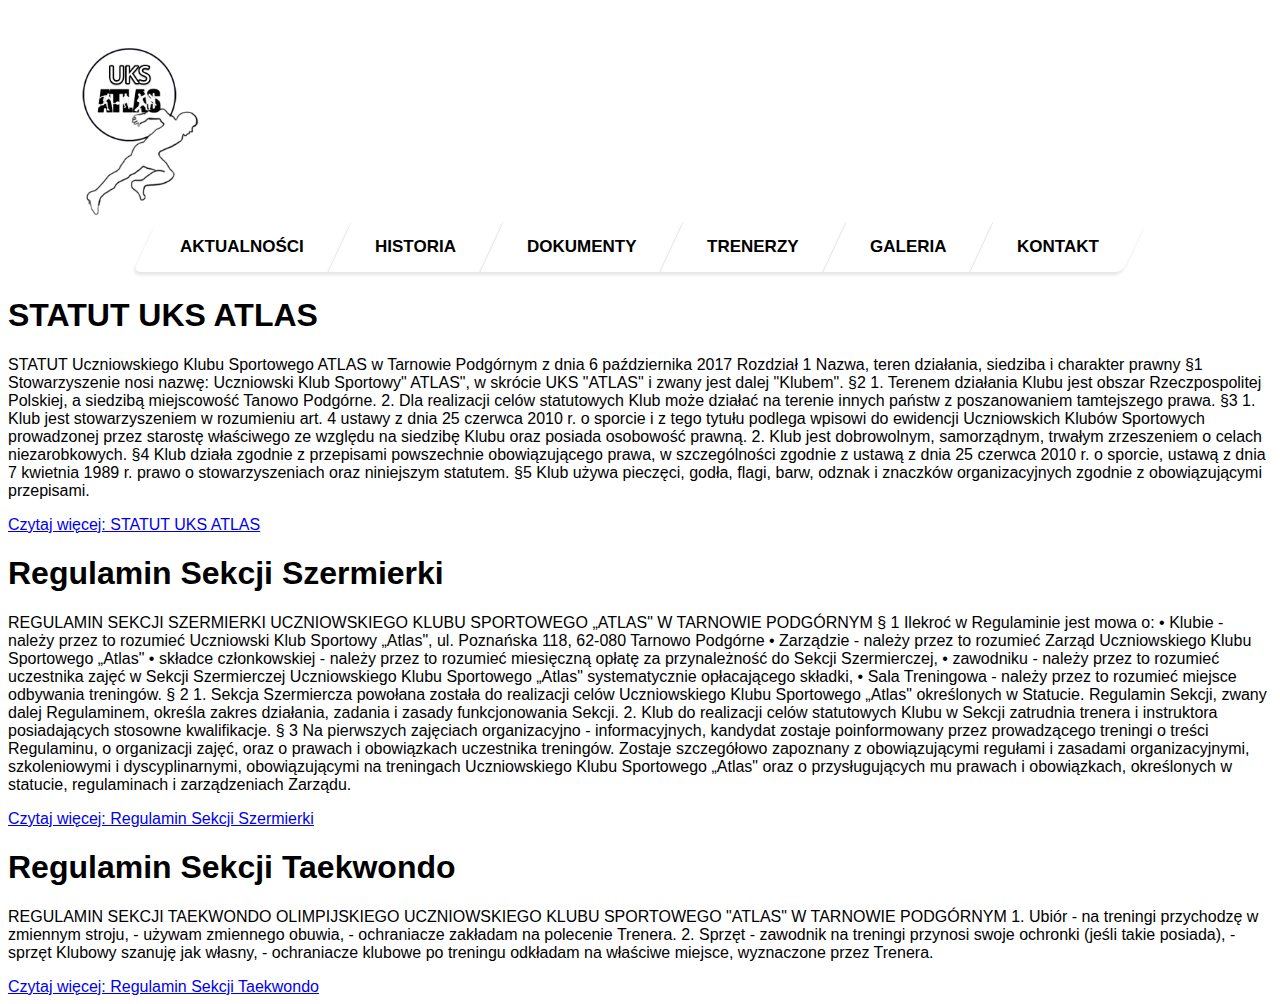
<file: Strona WWW/dokumenty.html>
<!DOCTYPE html>
<html>
<head>
    <meta charset="UTF-8">
    <title>UKS ATLAS</title>
    <link rel="stylesheet" href="style.css">
    <link rel="preconnect" href="https://fonts.googleapis.com">
</head>   
<body>
    <header>
        <div class="uks3">
            <a href="index.html">
                <img class="logouks3" src="images/logo.png" alt="Logo Uks">
            </a>
        </div>
        <div class="menu3">
         <nav>
             <ul>
                <li><a href="index.html">AKTUALNOŚCI</a></li>
                <li><a href="histroia.html">HISTORIA</a></li>
                <li><a href="#">DOKUMENTY</a></li>
                <li><a href="trenerzy.html">TRENERZY</a></li>
                <li><a href="galeria.html">GALERIA</a></li>
                <li><a href="kontakt.html">KONTAKT</a></li>  
             </ul>
         </nav>   
        </div>
        <div class="statut">
            <h1>STATUT UKS ATLAS</h1>
            <p>STATUT

                Uczniowskiego Klubu Sportowego ATLAS
                w Tarnowie Podgórnym
                z dnia 6 października 2017
                
                Rozdział 1
                Nazwa, teren działania, siedziba i charakter prawny
                
                §1
                
                Stowarzyszenie nosi nazwę: Uczniowski Klub Sportowy" ATLAS", w skrócie UKS "ATLAS" i zwany jest dalej "Klubem".
                
                §2
                
                1. Terenem działania Klubu jest obszar Rzeczpospolitej Polskiej, a siedzibą miejscowość Tanowo Podgórne.
                2. Dla realizacji celów statutowych Klub może działać na terenie innych państw z poszanowaniem tamtejszego prawa.
                
                §3
                
                1. Klub jest stowarzyszeniem w rozumieniu art. 4 ustawy z dnia 25 czerwca 2010 r. o sporcie i z tego tytułu podlega wpisowi do ewidencji Uczniowskich Klubów Sportowych prowadzonej przez starostę właściwego ze względu na siedzibę Klubu oraz posiada osobowość prawną.
                2. Klub jest dobrowolnym, samorządnym, trwałym zrzeszeniem o celach niezarobkowych.
                
                §4
                
                Klub działa zgodnie z przepisami powszechnie obowiązującego prawa, w szczególności zgodnie z ustawą z dnia 25 czerwca 2010 r. o sporcie, ustawą z dnia 7 kwietnia 1989 r. prawo o stowarzyszeniach oraz niniejszym statutem.
                
                §5
                
                Klub używa pieczęci, godła, flagi, barw, odznak i znaczków organizacyjnych zgodnie z obowiązującymi przepisami.</p>

                <a href="dokumenty/STATUT.pdf">Czytaj więcej: STATUT UKS ATLAS</a>
        </div>
        <div class="szermierka">
            <h1>Regulamin Sekcji Szermierki</h1>
            <p>REGULAMIN SEKCJI SZERMIERKI
                UCZNIOWSKIEGO KLUBU SPORTOWEGO „ATLAS"
                W TARNOWIE PODGÓRNYM
                
                § 1
                
                Ilekroć w Regulaminie jest mowa o:
                • Klubie - należy przez to rozumieć Uczniowski Klub Sportowy „Atlas", ul. Poznańska 118, 62-080 Tarnowo Podgórne
                • Zarządzie - należy przez to rozumieć Zarząd Uczniowskiego Klubu Sportowego „Atlas"
                • składce członkowskiej - należy przez to rozumieć miesięczną opłatę za przynależność do Sekcji Szermierczej,
                • zawodniku - należy przez to rozumieć uczestnika zajęć w Sekcji Szermierczej Uczniowskiego Klubu Sportowego „Atlas" systematycznie opłacającego składki,
                • Sala Treningowa - należy przez to rozumieć miejsce odbywania treningów.
                
                § 2
                
                1. Sekcja Szermiercza powołana została do realizacji celów Uczniowskiego Klubu Sportowego „Atlas" określonych w Statucie. Regulamin Sekcji, zwany dalej Regulaminem, określa zakres działania, zadania i zasady funkcjonowania Sekcji.
                2. Klub do realizacji celów statutowych Klubu w Sekcji zatrudnia trenera i instruktora posiadających stosowne kwalifikacje.
                
                § 3
                
                Na pierwszych zajęciach organizacyjno - informacyjnych, kandydat zostaje poinformowany przez prowadzącego treningi o treści Regulaminu, o organizacji zajęć, oraz o prawach i obowiązkach uczestnika treningów.
                Zostaje szczegółowo zapoznany z obowiązującymi regułami i zasadami organizacyjnymi, szkoleniowymi i dyscyplinarnymi, obowiązującymi na treningach
                Uczniowskiego Klubu Sportowego „Atlas" oraz o przysługujących mu prawach i obowiązkach, określonych w statucie, regulaminach i zarządzeniach Zarządu.</p>
                <a href="dokumenty/REGULAMIN SEKCJI SZERMIERKI.pdf">Czytaj więcej: Regulamin Sekcji Szermierki</a>
        </div>
        <div class="taekwondo">
            <h1>Regulamin Sekcji Taekwondo</h1>
            <p>REGULAMIN SEKCJI TAEKWONDO OLIMPIJSKIEGO
                UCZNIOWSKIEGO KLUBU SPORTOWEGO "ATLAS"
                W TARNOWIE PODGÓRNYM
                
                1. Ubiór
                
                - na treningi przychodzę w zmiennym stroju,
                - używam zmiennego obuwia,
                - ochraniacze zakładam na polecenie Trenera.
                
                2. Sprzęt
                
                - zawodnik na treningi przynosi swoje ochronki (jeśli takie posiada),
                - sprzęt Klubowy szanuję jak własny,
                - ochraniacze klubowe po treningu odkładam na właściwe miejsce, wyznaczone przez Trenera.</p>

                <a href="dokumenty/REGULAMIN SEKCJI TAEKWONDO OLIMPIJSKIEGO.pdf">Czytaj więcej: Regulamin Sekcji Taekwondo</a>
        </div>
    </header>
</body>
</html>
</file>
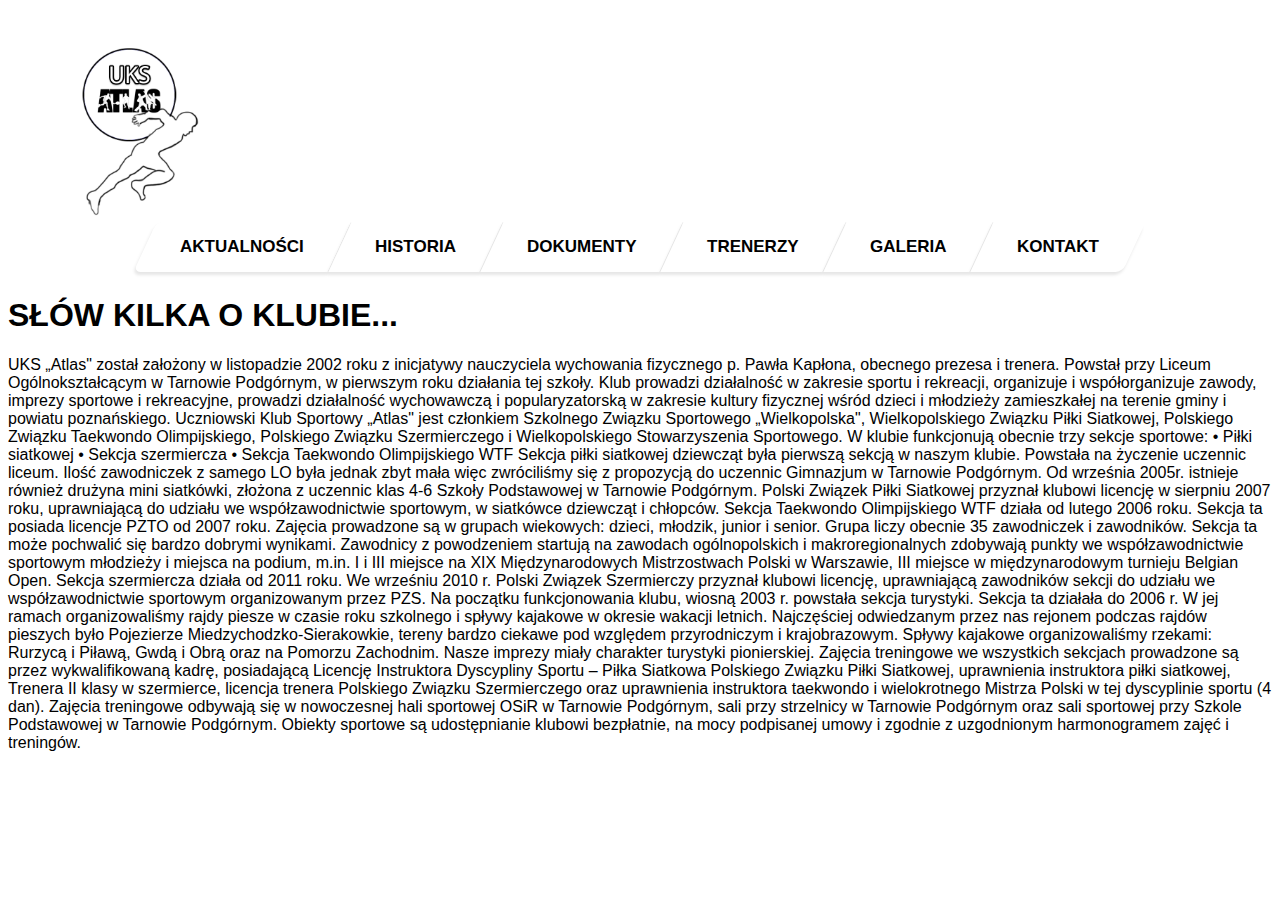
<file: Strona WWW/histroia.html>
<!DOCTYPE html>
<html>
<head>
    <meta charset="UTF-8">
    <title>UKS ATLAS</title>
    <link rel="stylesheet" href="style.css">
    <link rel="preconnect" href="https://fonts.googleapis.com">
</head>   
<body>
    <header>
        <div class="uks1">
            <a href="index.html">
                <img class="logouks1" src="images/logo.png" alt="Logo Uks">
            </a>
        </div>
        <div class="menu1">
         <nav>
             <ul>
                <li><a href="index.html">AKTUALNOŚCI</a></li>
                <li><a href="#">HISTORIA</a></li>
                <li><a href="dokumenty.html">DOKUMENTY</a></li>
                <li><a href="trenerzy.html">TRENERZY</a></li>
                <li><a href="galeria.html">GALERIA</a></li>
                <li><a href="kontakt.html">KONTAKT</a></li>  
             </ul>
         </nav>   
        </div>
        <div class="his">
            <h1>SŁÓW KILKA O KLUBIE...</h1>
            <p>UKS „Atlas" został założony w listopadzie 2002 roku z inicjatywy nauczyciela wychowania fizycznego p. Pawła Kapłona, obecnego prezesa i trenera. Powstał przy Liceum Ogólnokształcącym w Tarnowie Podgórnym, w pierwszym roku działania tej szkoły.
                Klub prowadzi działalność w zakresie sportu i rekreacji, organizuje i współorganizuje zawody, imprezy sportowe i rekreacyjne, prowadzi działalność wychowawczą i popularyzatorską w zakresie kultury fizycznej wśród dzieci i młodzieży zamieszkałej na terenie gminy i powiatu poznańskiego.
                Uczniowski Klub Sportowy „Atlas" jest członkiem Szkolnego Związku Sportowego „Wielkopolska", Wielkopolskiego Związku Piłki Siatkowej, Polskiego Związku Taekwondo Olimpijskiego, Polskiego Związku Szermierczego i Wielkopolskiego Stowarzyszenia Sportowego.
                W klubie funkcjonują obecnie trzy sekcje sportowe:
                • Piłki siatkowej
                • Sekcja szermiercza
                • Sekcja Taekwondo Olimpijskiego WTF
                
                Sekcja piłki siatkowej dziewcząt była pierwszą sekcją w naszym klubie. Powstała na życzenie uczennic liceum. Ilość zawodniczek z samego LO była jednak zbyt mała więc zwróciliśmy się z propozycją do uczennic Gimnazjum w Tarnowie Podgórnym.
                Od września 2005r. istnieje również drużyna mini siatkówki, złożona z uczennic klas 4-6 Szkoły Podstawowej w Tarnowie Podgórnym. Polski Związek Piłki Siatkowej przyznał klubowi licencję w sierpniu 2007 roku, uprawniającą do udziału we współzawodnictwie sportowym, w siatkówce dziewcząt i chłopców.
                
                Sekcja Taekwondo Olimpijskiego WTF działa od lutego 2006 roku. Sekcja ta posiada licencje PZTO od 2007 roku.
                Zajęcia prowadzone są w grupach wiekowych: dzieci, młodzik, junior i senior.
                Grupa liczy obecnie 35 zawodniczek i zawodników. Sekcja ta może pochwalić się bardzo dobrymi wynikami. Zawodnicy z powodzeniem startują na zawodach ogólnopolskich i makroregionalnych zdobywają punkty we współzawodnictwie sportowym młodzieży i miejsca na podium, m.in. I i III miejsce na XIX Międzynarodowych Mistrzostwach Polski w Warszawie, III miejsce w międzynarodowym turnieju Belgian Open.
                
                Sekcja szermiercza działa od  2011 roku. We wrześniu 2010 r. Polski Związek Szermierczy przyznał klubowi licencję, uprawniającą zawodników sekcji do udziału we współzawodnictwie sportowym organizowanym przez PZS.
                
                
                Na początku funkcjonowania klubu, wiosną 2003 r. powstała sekcja turystyki. Sekcja ta działała do 2006 r. W jej ramach organizowaliśmy rajdy piesze w czasie roku szkolnego i spływy kajakowe w okresie wakacji letnich. Najczęściej odwiedzanym przez nas rejonem podczas rajdów pieszych było Pojezierze Miedzychodzko-Sierakowkie, tereny bardzo ciekawe pod względem przyrodniczym i krajobrazowym. Spływy kajakowe organizowaliśmy rzekami: Rurzycą i Piławą, Gwdą i Obrą oraz na Pomorzu Zachodnim. Nasze imprezy miały charakter turystyki pionierskiej.
                
                Zajęcia treningowe we wszystkich sekcjach prowadzone są przez wykwalifikowaną kadrę, posiadającą Licencję Instruktora Dyscypliny Sportu – Piłka Siatkowa Polskiego Związku Piłki Siatkowej, uprawnienia instruktora piłki siatkowej, Trenera II klasy w szermierce, licencja trenera Polskiego Związku Szermierczego oraz uprawnienia instruktora taekwondo i wielokrotnego Mistrza Polski w tej dyscyplinie sportu (4 dan).
                Zajęcia treningowe odbywają się w nowoczesnej hali sportowej OSiR w Tarnowie Podgórnym, sali przy strzelnicy w Tarnowie Podgórnym oraz sali sportowej przy Szkole Podstawowej w Tarnowie Podgórnym.
                Obiekty sportowe są udostępnianie klubowi bezpłatnie, na mocy podpisanej umowy i zgodnie z uzgodnionym harmonogramem zajęć i treningów.</p>
        </div>
    </header>
</body>
</html>
</file>
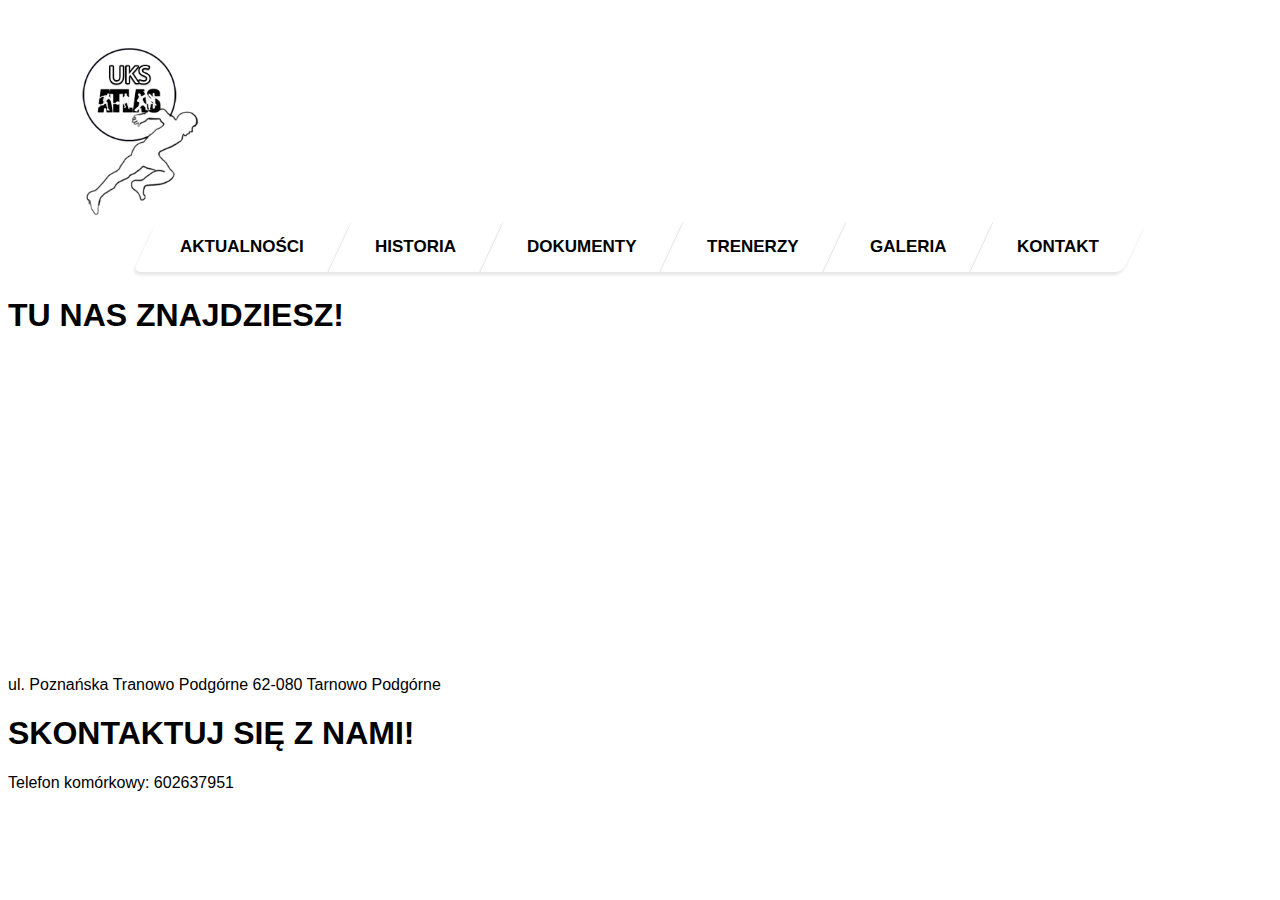
<file: Strona WWW/kontakt.html>
<!DOCTYPE html>
<html>
<head>
    <meta charset="UTF-8">
    <title>UKS ATLAS</title>
    <link rel="stylesheet" href="style.css">
    <link rel="preconnect" href="https://fonts.googleapis.com">
</head>   
<body>
    <header>
        <div class="uks4">
            <a href="index.html">
                <img class="logouks4" src="images/logo.png" alt="Logo Uks">
            </a>
        </div>
        <div class="menu4">
         <nav>
             <ul>
                <li><a href="index.html">AKTUALNOŚCI</a></li>
                <li><a href="histroia.html">HISTORIA</a></li>
                <li><a href="dokumenty.html">DOKUMENTY</a></li>
                <li><a href="trenerzy.html">TRENERZY</a></li>
                <li><a href="galeria.html">GALERIA</a></li>
                <li><a href="#">KONTAKT</a></li>  
             </ul>
         </nav>   
        </div>
        <div class="mapa">
            <h1>TU NAS ZNAJDZIESZ!</h1>
            <iframe src="https://www.google.com/maps/embed?pb=!1m18!1m12!1m3!1d511.05076913134167!2d16.650715868385895!3d52.461374376745766!2m3!1f0!2f0!3f0!3m2!1i1024!2i768!4f13.1!3m3!1m2!1s0x470438b796d7e857%3A0xad1288ec5e52f304!2sPozna%C5%84ska%20118%2C%2062-080%20Tarnowo%20Podg%C3%B3rne!5e0!3m2!1spl!2spl!4v1634245084608!5m2!1spl!2spl" width="400" height="300" style="border:0;" allowfullscreen="" loading="lazy"></iframe>
            <p>ul. Poznańska
                Tranowo Podgórne 
                62-080 Tarnowo Podgórne
            </p>
        </div>
        <div class="kontakt">
            <h1>SKONTAKTUJ SIĘ Z NAMI!</h1>
            <p>Telefon komórkowy: 602637951</p>
        </div>
    </header>
</body>
</html>
</file>
<file: Strona WWW/style.css>
.logouks {
    max-width: 80px;
    margin-top: 30px;
}
.logouks1 {
    max-width: 180px;
    margin-top: 30px;
    margin-left: 30px;
}
.logouks2 {
    max-width: 180px;
    margin-top: 30px;
    margin-left: 30px;
}
.logouks3 {
    max-width: 180px;
    margin-top: 30px;
    margin-left: 30px;
}
.logouks4 {
    max-width: 180px;
    margin-top: 30px;
    margin-left: 30px;
}
.logouks5 {
    max-width: 180px;
    margin-top: 30px;
    margin-left: 30px;
}
.uksh h1 {
    font-size: 60px;
    
}
body {
    font-family: Trebuchet MS, sans-serif;

  }
  .menu {
    text-align: right;
   margin-top: -20px;
   margin-right: 70px;
  }
  .menu ul {
    display: inline-block;
    margin: 0;
    padding: 0;
    list-style: none;
    transform: skew(-25deg);
  }
  .menu ul li {
    background: #FFFFFF;
    float: left;
    border-right: 1px solid #EEEEEE;
    box-shadow: 0 3px 3px rgba(0, 0, 0, 0.1);
    text-transform: uppercase;
    color: #000000;
    font-size: 17px;
    font-weight: bold;
    transition: all 0.3s linear;
  }
  .menu ul li:first-child {
    border-radius: 7px 0 0 7px;
  }
  .menu ul li:last-child {
    border-right: none;
    border-radius: 0 7px 7px 0;
  }
  .menu ul li a {
    display: block;
    padding: 15px 35px;
    color: inherit;
    text-decoration: none;
    transform: skew(25deg);
  }

  body {
    font-family: Trebuchet MS, sans-serif;

  }
  .menu1 {
    text-align: center;
    top: 30px;
  }
  .menu1 ul {
    display: inline-block;
    margin: 0;
    padding: 0;
    list-style: none;
    transform: skew(-25deg);
  }
  .menu1 ul li {
    background: #FFFFFF;
    float: left;
    border-right: 1px solid #EEEEEE;
    box-shadow: 0 3px 3px rgba(0, 0, 0, 0.1);
    text-transform: uppercase;
    color: #000000;
    font-size: 17px;
    font-weight: bold;
    transition: all 0.3s linear;
  }
  .menu1 ul li:first-child {
    border-radius: 7px 0 0 7px;
  }
  .menu1 ul li:last-child {
    border-right: none;
    border-radius: 0 7px 7px 0;
  }
  .menu1 ul li a {
    display: block;
    padding: 15px 35px;
    color: inherit;
    text-decoration: none;
    transform: skew(25deg);
  }
  


  .menu2 {
    text-align: center;

  }
  .menu2 ul {
    display: inline-block;
    margin: 0;
    padding: 0;
    list-style: none;
    transform: skew(-25deg);
  }
  .menu2 ul li {
    background: #FFFFFF;
    float: left;
    border-right: 1px solid #EEEEEE;
    box-shadow: 0 3px 3px rgba(0, 0, 0, 0.1);
    text-transform: uppercase;
    color: #000000;
    font-size: 17px;
    font-weight: bold;
    transition: all 0.3s linear;
  }
  .menu2 ul li:first-child {
    border-radius: 7px 0 0 7px;
  }
  .menu2 ul li:last-child {
    border-right: none;
    border-radius: 0 7px 7px 0;
  }
  .menu2 ul li a {
    display: block;
    padding: 15px 35px;
    color: inherit;
    text-decoration: none;
    transform: skew(25deg);
  }
  
  .menu3 {
    text-align: center;

  }
  .menu3 ul {
    display: inline-block;
    margin: 0;
    padding: 0;
    list-style: none;
    transform: skew(-25deg);
  }
  .menu3 ul li {
    background: #FFFFFF;
    float: left;
    border-right: 1px solid #EEEEEE;
    box-shadow: 0 3px 3px rgba(0, 0, 0, 0.1);
    text-transform: uppercase;
    color: #000000;
    font-size: 17px;
    font-weight: bold;
    transition: all 0.3s linear;
  }
  .menu3 ul li:first-child {
    border-radius: 7px 0 0 7px;
  }
  .menu3 ul li:last-child {
    border-right: none;
    border-radius: 0 7px 7px 0;
  }
  .menu3 ul li a {
    display: block;
    padding: 15px 35px;
    color: inherit;
    text-decoration: none;
    transform: skew(25deg);
  }

  .menu4 {
    text-align: center;
    float: top;

  }
  .menu4 ul {
    display: inline-block;
    margin: 0;
    padding: 0;
    list-style: none;
    transform: skew(-25deg);
  }
  .menu4 ul li {
    background: #FFFFFF;
    float: left;
    border-right: 1px solid #EEEEEE;
    box-shadow: 0 3px 3px rgba(0, 0, 0, 0.1);
    text-transform: uppercase;
    color: #000000;
    font-size: 17px;
    font-weight: bold;
    transition: all 0.3s linear;
  }
  .menu4 ul li:first-child {
    border-radius: 7px 0 0 7px;
  }
  .menu4 ul li:last-child {
    border-right: none;
    border-radius: 0 7px 7px 0;
  }
  .menu4 ul li a {
    display: block;
    padding: 15px 35px;
    color: inherit;
    text-decoration: none;
    transform: skew(25deg);
  }

  .menu5 {
    text-align: center;

  }
  .menu5 ul {
    display: inline-block;
    margin: 0;
    padding: 0;
    list-style: none;
    transform: skew(-25deg);
  }
  .menu5 ul li {
    background: #FFFFFF;
    float: left;
    border-right: 1px solid #EEEEEE;
    box-shadow: 0 3px 3px rgba(0, 0, 0, 0.1);
    text-transform: uppercase;
    color: #000000;
    font-size: 17px;
    font-weight: bold;
    transition: all 0.3s linear;
  }
  .menu5 ul li:first-child {
    border-radius: 7px 0 0 7px;
  }
  .menu5 ul li:last-child {
    border-right: none;
    border-radius: 0 7px 7px 0;
  }
  .menu5 ul li a {
    display: block;
    padding: 15px 35px;
    color: inherit;
    text-decoration: none;
    transform: skew(25deg);
  }
  .s1 {
    max-width: 30%;
    margin-left: auto;
    margin-right: auto;
  }
  .photoszermierka {
    margin-left: 160px;
  }
 .s2 {
   max-width: 30%;
   margin-left: auto;
   margin-right: auto;
 }
 .photocross {
   margin-left: 160px;
 }
</file>
